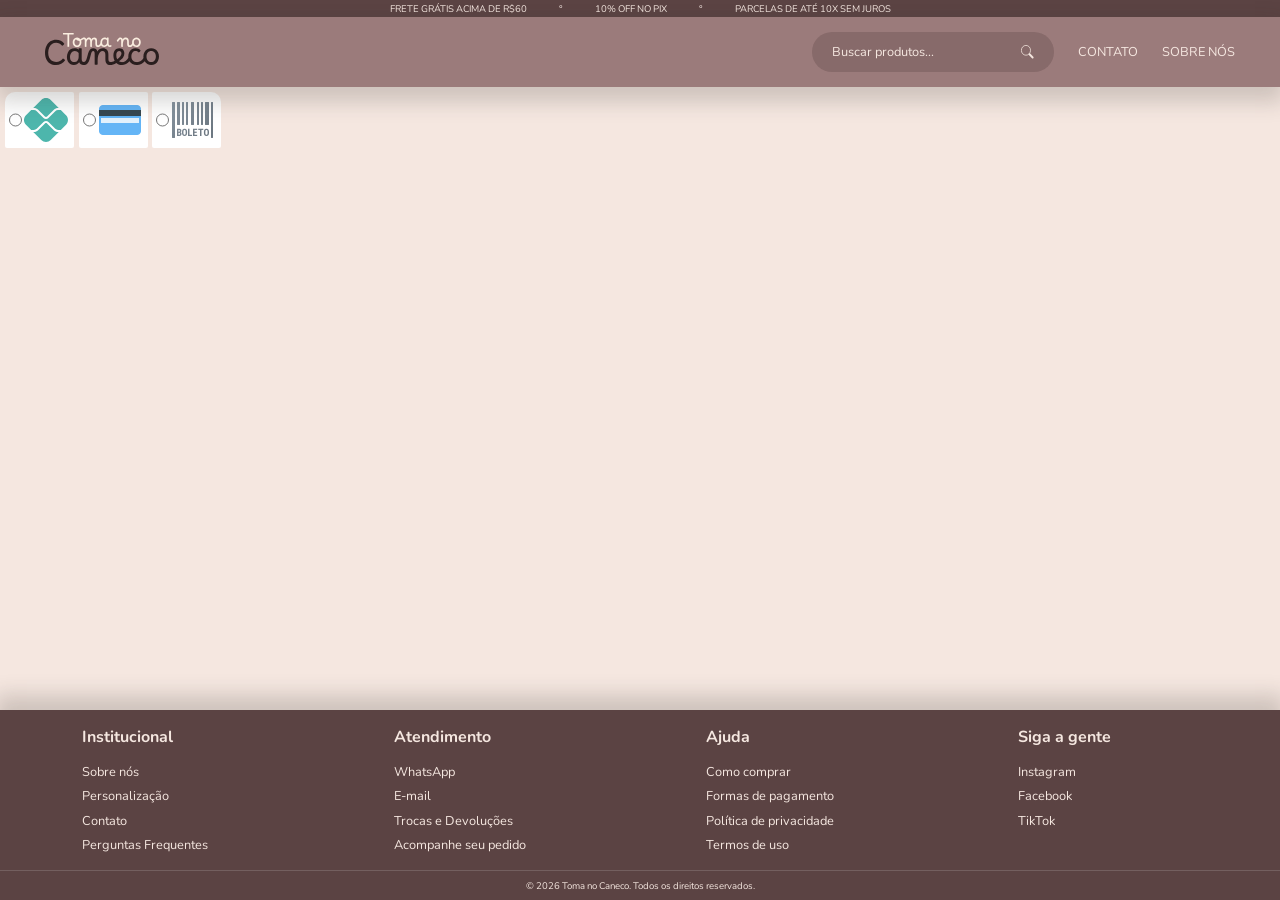
<file: compra.html>
<!DOCTYPE html>
<html lang="pt-br">

<head>
    <meta charset = "UTF-8">
    <meta name="viewport" content = "width=device-width, initial-scale=1.0">
    <link rel="preconnect" href="https://fonts.googleapis.com">
    <link rel="preconnect" href="https://fonts.gstatic.com" crossorigin>
    <link href="https://fonts.googleapis.com/css2?family=Borel&display=swap" rel="stylesheet">
    <link href="https://fonts.googleapis.com/css2?family=Aubrey&display=swap" rel="stylesheet">
    <link href="https://fonts.googleapis.com/css2?family=Nunito:ital,wght@0,200..1000;1,200..1000&display=swap" rel="stylesheet">
    <link rel="stylesheet" href="assets/css/global.css">
    <link rel="stylesheet" href="assets/css/compra.css">
    <title>Vitrine</title>
</head>

<body>
    
    <header class="header">
        
        <div class="up-header">
            <div>FRETE GRÁTIS ACIMA DE R$60</div> <div>°</div> <div>10% OFF NO PIX</div> <div>°</div> <div>PARCELAS DE ATÉ 10X SEM JUROS</div>
        </div>
        

        <nav class="mid-header">
            <a href="index.html"><img src="assets/img/logo.svg"></a>
            <div class="mid-header-menu">
                <div class="mid-header-src">
                    <input class="mid-header-input" placeholder="Buscar produtos...">
                    <a href="#" class="lupa">
                        <img src="assets/img/lupa.svg" alt="lupa">
                    </a>
                </div>
                <a href="#">CONTATO</a>
                <a href="#">SOBRE NÓS</a>

            </div>
        </nav>
    </header>


    <main>
        
      <section class="formulario_compra">

        <div class="icons">
            <div class="icon-pix">
            <input type="radio" name="pagamento_tipo" id="pix_icon">
            <img src="assets/img/pix_icon.svg" alt="pix">
            </div>

            <div class="icon-card">
            <input type="radio" name="pagamento_tipo" id="cartao_icon">
            <img src="assets//img/card_icon.png" alt="card">
            </div>

            <div class="icon-boleto">
            <input type="radio" name="pagamento_tipo" id="boleto_icon">
            <img src="assets//img/boleto_icon.png" alt="boleto">
            </div>
        </div>

   <form action="" class="div_forms" id="hidden_forms">
            <div class="spinner"></div>
            <div>
                <label for="nome">Nome:</label>
                <input class="input" type="text" name="nome" id="nome" required>
            </div>

            <div>
                <label for="cpf">CPF:</label>
                <input class="input" type="text" name="cpf" id="cpf" required>
            </div>

            <button type="submit">Comprar</button>
        </form>

          <form action="" class="div_forms" id="forms_cartao">
            <div>
                <label for="nome">Nome do Cartão:</label>
                <input class="input" type="text" name="nome" id="nome" required>
            </div>

            <div>
                <label for="numero">Numero do Cartao:</label>
                <input class="input" type="text" name="numero" id="numero" required>
            </div>

             <div>
                <label for="data">Data de Validade:</label>
                <input class="input" type="text" name="data" id="data" required maxlength="9">
            </div>

            <div>
                <label for="codigo">Codigo de Segurança:</label>
                <input class="input" type="text" name="codigo" id="codigo" required maxlength="3">
            </div>

            <button type="submit">Comprar</button>
        </form>

        <form action="" class="div_forms" id="forms_boleto">

            <div>
                <label for="nome">Nome:</label>
                <input class="input" type="text" name="nome" id="nome" required>
            </div>

            <div>
                <label for="cpf">CPF:</label>
                <input class="input" type="text" name="cpf" id="cpf" required>
            </div>

            <div>
                <label for="email">E-mail:</label>
                <input class="input" type="email" name="email" id="email" required>
            </div>

            <button type="submit">Comprar</button>
        </form>
     

       

      </section>

       <img src="assets/img/qrcode.png" alt="qrcode" class="qrcode">

    </main>

    <footer class="footer">

    <div class="footer_container">

        <div class="footer_col">
            <h3>Institucional</h3>
            <a href="#">Sobre nós</a>
            <a href="#">Personalização</a>
            <a href="#">Contato</a>
            <a href="#">Perguntas Frequentes</a>
        </div>

        <div class="footer_col">
            <h3>Atendimento</h3>

            <a href="#">WhatsApp</a>
            <a href="#">E-mail</a>
            <a href="#">Trocas e Devoluções</a>
            <a href="#">Acompanhe seu pedido</a>
        </div>

        <div class="footer_col">
            <h3>Ajuda</h3>

            <a href="#">Como comprar</a>
            <a href="#">Formas de pagamento</a>
            <a href="#">Política de privacidade</a>
            <a href="#">Termos de uso</a>
        </div>

        <div class="footer_col">
            <h3>Siga a gente</h3>

            <div class="social_icons">
                <a href="#">Instagram</a>
                <a href="#">Facebook</a>
                <a href="#">TikTok</a>
            </div>
        </div>

    </div>

    <div class="footer_bottom">
        <p>© 2026 Toma no Caneco. Todos os direitos reservados.</p>
    </div>

</footer>

    <script src="assets/script/compra.js"></script>
</body>



</html>
</file>
<file: assets/css/global.css>
*{
    margin: 0px;
    padding: 0px;
    box-sizing: border-box;
    font-family: "Nunito", sans-serif;
    font-optical-sizing: auto;
}

body{
    display: flex;
    flex-direction: column;
    min-height: 100vh;
    background-color: #F5E7E0;  
}

a{
    text-decoration: none;
    color: inherit;
}

main{
    flex: 1;
}
 /*header*/
.header{
    display: flex;
    flex-direction: column;
    position: sticky;
    top: 0;
    z-index: 1000;
    color: #F5E7E0;
}

.up-header{
    width: 100%;
    display: flex;
    justify-content: center;
    align-items: center;
    gap: 2rem;
}

.up-header{
    padding: 2px;
    background-color: #5B4343;
    font-size: 0.6rem; 
}

.mid-header{
    display: flex;
    justify-content: space-between;
    align-items: center;
    padding: 15px;
    background-color: #9B7B7B;
    box-shadow: 0px 10px 20px 5px rgba(53, 50, 47, 0.2);  
}

.mid-header img{
    width: 9rem;
    padding-left: 30px;
}

.mid-header-menu{
    display: flex;
    align-items: center;
    gap: 1.5rem;
    font-size: 0.8rem;
    padding-right: 30px;
}

.mid-header-src{
    display: flex;
    justify-content: space-between;
    align-items: center;
    background: rgba(91, 67, 67,0.3);
    height:35px ;
    padding: 20px;
    border-radius: 40px;
}

.mid-header-input{
    background: none;
    border: 0;
    outline: 0;
    color:#F5E7E0;
    font-size: 0.8rem;
}

.lupa img{
    display: flex;
    align-items: center;
    width: 2.7rem;
}

.mid-header-input::placeholder{
    color:#F5E7E0;
}

.bot-header{
    display:flex;
    align-items: center;
    justify-content: space-around;
    width: 1000px;
    padding: 15px;
    margin: 0 auto;
    gap: 2rem;
    background-color: #E6A0A2;
    color: #5B4343;
    font-size: 0.8rem;
    font-weight: 800;
    border-radius: 0px 0px 40px 40px;
    box-shadow: 0px 5px 20px 5px rgba(53, 50, 47, 0.2);  
}

.bot-header a{
    display:flex;
    align-items: center;
    gap: 0.5rem;
}

.bot-header a:hover{
    cursor:pointer;
    opacity: 0.7;
}

.img-categoria{
    width: 25px;
}

/*footer*/

.footer{
    background-color: #5b4343;
    color: #f5e7e0;
    padding-top: 1rem;
    margin-top: 3rem;
    box-shadow: 0px -10px 20px 5px rgba(53, 50, 47, 0.2);  
}

.footer_container{
    display: flex;
    justify-content: space-around;
    flex-wrap: wrap;
    gap: 2rem;
    max-width: 1800px;
    margin: 0 auto;
    padding: 0 2rem 1rem;
}

.footer_col{
    display: flex;
    flex-direction: column;
    gap: 0.4rem;
    min-width: 180px;
    font-size: 0.8rem;
}

.footer_col h3{
    margin-bottom: 0.5rem;
    font-size: 1rem;
}

.footer_col a{
    color: #f5e7e0;
    text-decoration: none;
    transition: opacity 0.2s ease;
}

.footer_col a:hover{
    opacity: 0.7;
}

.social_icons{
    display: flex;
    flex-direction: column;
    gap: 0.4rem;
}

.footer_bottom{
    border-top: 1px solid rgba(255,255,255,0.15);
    text-align: center;
    padding: 0.5rem;
    font-size: 0.6rem;
}
</file>
<file: assets/css/compra.css>
/* compra.html */


.formulario_compra{
    color: white;
    display: flex;
    flex-direction: column;
    width: 50%;
}

.icons{
    display: flex;
}

.icons div{
    display: flex;
    border: 0.3rem solid white;
    background-color: white;
    width: fit-content;
    margin: 0.3rem;
    margin-right: 0px;
}

.icon-pix{
      border-radius: 10px 2px 2px 2px;
}

.icon-card{
      border-radius: 2px 2px 2px 2px;
      margin-left: 0px;
      margin-right: 0px;
}

.icon-boleto{
      border-radius: 2px 10px 2px 2px;
      margin-left: 0px;
}

.qrcode{
    display: none;
    width: 30%;
}

.div_forms{
    display: none;
    flex-direction: column;
    gap: 1rem;
    color: black;
    background-color: white;
    width: 100%;
    margin-left: 0.3rem;
    align-items: center;
}

/*.input{
    display: flex;
    align-items: center;
    background: rgba(91, 67, 67,0.3);
    height:35px ;
    padding: 20px;
    border-radius: 40px;
}*/

.div_forms div{
    display: flex;
    justify-content:flex-start;
    margin: 2px;
    padding: 2px;
}

.div_forms label{
    display: flex;
    width: 10rem;
}

.spinner{
    opacity: 0;
    position: absolute;
    width: 4rem;
    height: 4rem;
    border: solid 5px;
    border-color: gray transparent;
    border-radius: 50%;
    animation: spin 1.5s linear infinite;
    z-index: 1000;
}

@keyframes spin{
    to{
        transform: rotate(360deg);
    }
}
</file>
